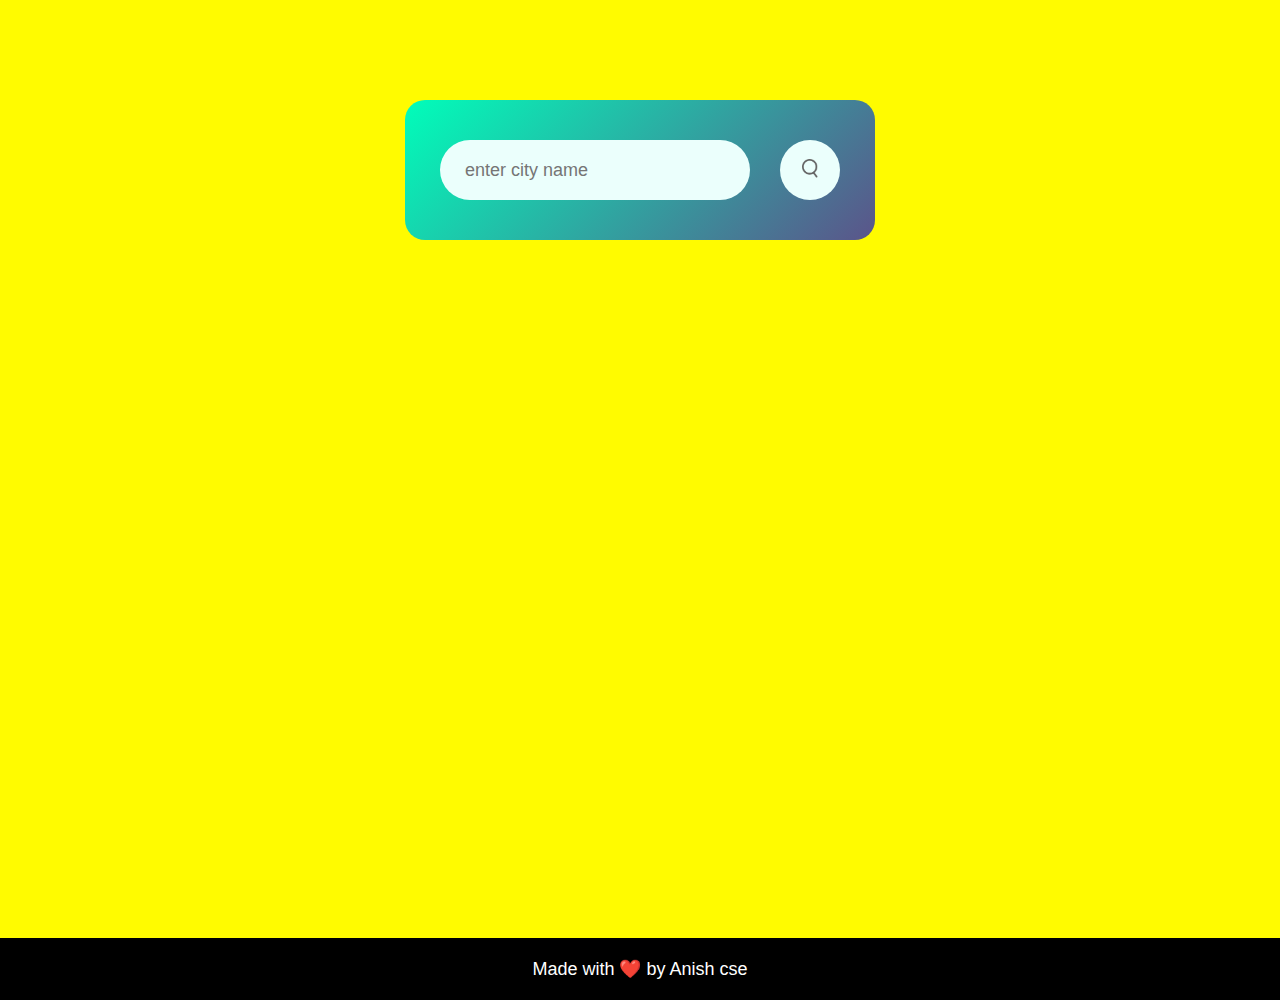
<file: index.html>
<!DOCTYPE html>
<html>
<head>
    <meta name="viewport" content="width=device-width, initial-scale=1.0">
    <title>Weather App</title>
    <link rel="stylesheet" href="style.css">
</head>

<body>

    <div class="card">
        <div class="search">
            <input type="text" placeholder="enter city name" spellcheck="false">
            <button><img src="images/search.png" alt="searchimage"></button>
        </div>

        <div class="error">
            <p>Invalid city Name</p>
        </div>

        <div class="weather">

            <img src="images/rain.png" class="weather-icon">
            <h1 class="temp">22°C</h1>
            <h2 class="city">New York</h2>
            <div class="details">
                <div class="col">
                    <img src="images/humidity.png">
                    <div>
                        <p class="humidity">50%</p>
                        <p>Humidity</p>
                    </div>
                </div>

                <div class="col">
                    <img src="images/wind.png">
                    <div>
                        <p class="wind">15 Km/h</p>
                        <p>Wind Speed</p>
                    </div>
                </div>
            </div>
        </div>
    </div>


    <div class="footer">
        <p class="footer-text">Made with ❤️ by Anish cse</p>
      </div>
      

    <script>
        const apiKey = "1e5fc0d01d7e7fed75561123350b0761";
        const apiUrl = "https://api.openweathermap.org/data/2.5/weather?units=metric&q=";

        const searchBox = document.querySelector(".search input");
        const searchBtn = document.querySelector(".search button");
        const weatherIcon = document.querySelector(".weather-icon");
        const errorBox = document.querySelector(".error");

        async function checkWeather(city) {
            const response = await fetch(apiUrl + city + "&appid=" + apiKey);

            if (response.status === 404) {
                errorBox.style.display = "block";
                document.querySelector(".weather").style.display = "none";
            } else {
                errorBox.style.display = "none";
                document.querySelector(".weather").style.display = "block";

                const data = await response.json();

                document.querySelector(".city").innerHTML = data.name;
                document.querySelector(".temp").innerHTML = Math.round(data.main.temp) + "°C";
                document.querySelector(".humidity").innerHTML = data.main.humidity + "%";
                document.querySelector(".wind").innerHTML = data.wind.speed + " Km/h";

                if (data.weather[0].main === "Clouds") {
                    weatherIcon.src = "images/clouds.png";
                } else if (data.weather[0].main === "Clear") {
                    weatherIcon.src = "images/clear.png";
                } else if (data.weather[0].main === "Rain") {
                    weatherIcon.src = "images/rain.png";
                } else if (data.weather[0].main === "Drizzle") {
                    weatherIcon.src = "images/drizzle.png";
                } else if (data.weather[0].main === "Mist") {
                    weatherIcon.src = "images/mist.png";
                }
            }
        }

        searchBtn.addEventListener("click", () => {
            checkWeather(searchBox.value);
        });
    </script>
</body>
</html>
</file>
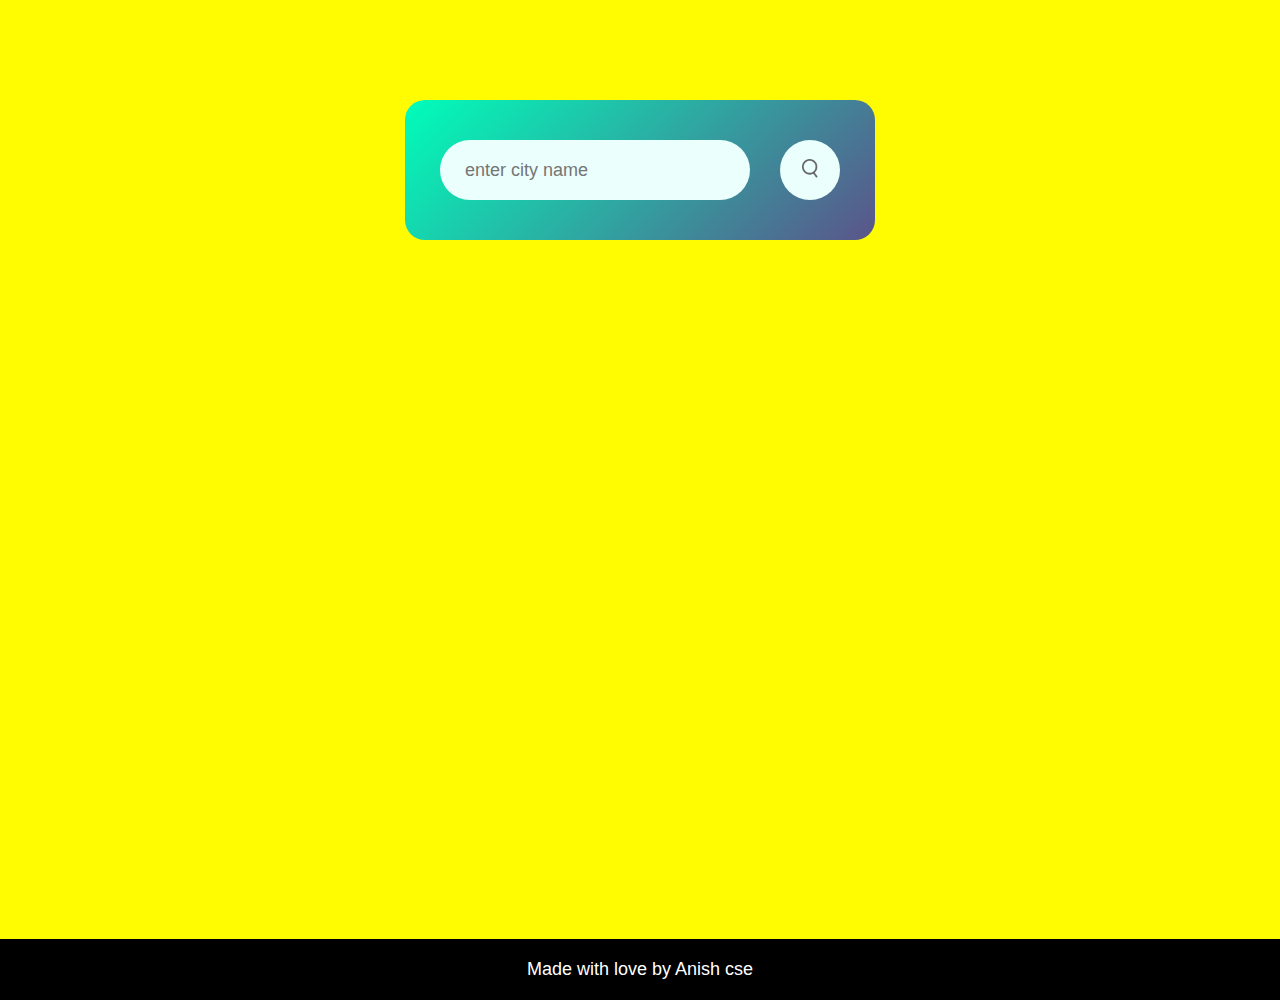
<file: weatherapk/index.html>
<!DOCTYPE html>
<html>
<head>
    <meta name="viewport" content="width=device-width, initial-scale=1.0">
    <title>Weather App</title>
    <link rel="stylesheet" href="style.css">
</head>

<body>

    <div class="card">
        <div class="search">
            <input type="text" placeholder="enter city name" spellcheck="false">
            <button><img src="images/search.png" alt="searchimage"></button>
        </div>

        <div class="error">
            <p>Invalid city Name</p>
        </div>

        <div class="weather">

            <img src="images/rain.png" class="weather-icon">
            <h1 class="temp">22°C</h1>
            <h2 class="city">New York</h2>
            <div class="details">
                <div class="col">
                    <img src="images/humidity.png">
                    <div>
                        <p class="humidity">50%</p>
                        <p>Humidity</p>
                    </div>
                </div>

                <div class="col">
                    <img src="images/wind.png">
                    <div>
                        <p class="wind">15 Km/h</p>
                        <p>Wind Speed</p>
                    </div>
                </div>
            </div>
        </div>
    </div>


    <div class="footer">
        <p class="footer-text">Made with love by Anish cse</p>
      </div>
      

    <script>
        const apiKey = "1e5fc0d01d7e7fed75561123350b0761";
        const apiUrl = "https://api.openweathermap.org/data/2.5/weather?units=metric&q=";

        const searchBox = document.querySelector(".search input");
        const searchBtn = document.querySelector(".search button");
        const weatherIcon = document.querySelector(".weather-icon");
        const errorBox = document.querySelector(".error");

        async function checkWeather(city) {
            const response = await fetch(apiUrl + city + "&appid=" + apiKey);

            if (response.status === 404) {
                errorBox.style.display = "block";
                document.querySelector(".weather").style.display = "none";
            } else {
                errorBox.style.display = "none";
                document.querySelector(".weather").style.display = "block";

                const data = await response.json();

                document.querySelector(".city").innerHTML = data.name;
                document.querySelector(".temp").innerHTML = Math.round(data.main.temp) + "°C";
                document.querySelector(".humidity").innerHTML = data.main.humidity + "%";
                document.querySelector(".wind").innerHTML = data.wind.speed + " Km/h";

                if (data.weather[0].main === "Clouds") {
                    weatherIcon.src = "images/clouds.png";
                } else if (data.weather[0].main === "Clear") {
                    weatherIcon.src = "images/clear.png";
                } else if (data.weather[0].main === "Rain") {
                    weatherIcon.src = "images/rain.png";
                } else if (data.weather[0].main === "Drizzle") {
                    weatherIcon.src = "images/drizzle.png";
                } else if (data.weather[0].main === "Mist") {
                    weatherIcon.src = "images/mist.png";
                }
            }
        }

        searchBtn.addEventListener("click", () => {
            checkWeather(searchBox.value);
        });
    </script>
</body>
</html>
</file>
<file: style.css>
* {
    margin: 0;
    padding: 0;
    font-family: 'poppins', sans-serif;
    box-sizing: border-box;
  }
  
  body {
    background: hsl(59, 100%, 50%);
    position: relative;
    min-height: 100vh;
  }
  
  .card {
    width: 90%;
    max-width: 470px;
    background: linear-gradient(135deg, #00feba, #5b548a);
    color: #fff;
    margin: 100px auto 0;
    border-radius: 20px;
    padding: 40px 35px;
    text-align: center;
    transition: transform 0.3s ease;
  }
  
  .card:hover {
    transform: translateY(-5px);
  }
  
  .search {
    width: 100%;
    display: flex;
    align-items: center;
    justify-content: space-between;
  }
  
  .search input {
    border: 0;
    outline: 0;
    background: #ebfffc;
    color: #555;
    padding: 10px 25px;
    height: 60px;
    border-radius: 30px;
    flex: 1;
    margin-right: 30px;
    font-size: 18px;
    transition: box-shadow 0.3s ease;
  }
  
  .search input:hover {
    box-shadow: 0 0 8px rgba(0, 0, 0, 0.2);
  }
  
  .search button {
    border: 0;
    outline: 0;
    background: #ebfffc;
    border-radius: 50%;
    width: 60px;
    height: 60px;
    cursor: pointer;
    transition: transform 0.3s ease;
  }
  
  .search button:hover {
    transform: scale(1.1);
  }
  
  .search button img {
    width: 16px;
  }
  
  .weather-icon {
    width: 170px;
    margin-top: 30px;
    transition: transform 0.3s ease;
  }
  
  .weather-icon:hover {
    transform: rotate(360deg);
  }
  
  .weather h1 {
    font-size: 80px;
    font-weight: 500;
    transition: color 0.3s ease;
  }
  
  .weather h1:hover {
    color: #ff0;
  }
  
  .weather h2 {
    font-size: 45px;
    font-weight: 400;
    margin-top: -10px;
    transition: color 0.3s ease;
  }
  
  .weather h2:hover {
    color: #ff0;
  }
  
  .details {
    display: flex;
    align-items: center;
    justify-content: space-between;
    padding: 0 20px;
    margin-top: 50px;
  }
  
  .col {
    display: flex;
    align-items: center;
    text-align: left;
    transition: transform 0.3s ease;
  }
  
  .col:hover {
    transform: scale(1.1);
  }
  
  .col img {
    width: 40px;
    margin-right: 10px;
    transition: transform 0.3s ease;
  }
  
  .col img:hover {
    transform: rotate(360deg);
  }
  
  .humidity,
  .wind {
    font-size: 28px;
    margin-top: -6px;
    transition: color 0.3s ease;
  }
  
  .humidity:hover,
  .wind:hover {
    color: #ff0;
  }
  
  .weather {
    display: none;
  }
  
  .error {
    text-align: left;
    margin-left: 10px;
    font-size: 14px;
    margin-top: 10px;
    display: none;
  }
  
  .footer {
    position: absolute;
    bottom: 0;
    width: 100%;
    background: #000;
    padding: 20px;
    text-align: center;
  }
  
  .footer-text {
    font-size: 18px;
    color: #fff;
  }
</file>
<file: weatherapk/style.css>
* {
    margin: 0;
    padding: 0;
    font-family: 'poppins', sans-serif;
    box-sizing: border-box;
  }
  
  body {
    background: hsl(59, 100%, 50%);
    position: relative;
    min-height: 100vh;
  }
  
  .card {
    width: 90%;
    max-width: 470px;
    background: linear-gradient(135deg, #00feba, #5b548a);
    color: #fff;
    margin: 100px auto 0;
    border-radius: 20px;
    padding: 40px 35px;
    text-align: center;
    transition: transform 0.3s ease;
  }
  
  .card:hover {
    transform: translateY(-5px);
  }
  
  .search {
    width: 100%;
    display: flex;
    align-items: center;
    justify-content: space-between;
  }
  
  .search input {
    border: 0;
    outline: 0;
    background: #ebfffc;
    color: #555;
    padding: 10px 25px;
    height: 60px;
    border-radius: 30px;
    flex: 1;
    margin-right: 30px;
    font-size: 18px;
    transition: box-shadow 0.3s ease;
  }
  
  .search input:hover {
    box-shadow: 0 0 8px rgba(0, 0, 0, 0.2);
  }
  
  .search button {
    border: 0;
    outline: 0;
    background: #ebfffc;
    border-radius: 50%;
    width: 60px;
    height: 60px;
    cursor: pointer;
    transition: transform 0.3s ease;
  }
  
  .search button:hover {
    transform: scale(1.1);
  }
  
  .search button img {
    width: 16px;
  }
  
  .weather-icon {
    width: 170px;
    margin-top: 30px;
    transition: transform 0.3s ease;
  }
  
  .weather-icon:hover {
    transform: rotate(360deg);
  }
  
  .weather h1 {
    font-size: 80px;
    font-weight: 500;
    transition: color 0.3s ease;
  }
  
  .weather h1:hover {
    color: #ff0;
  }
  
  .weather h2 {
    font-size: 45px;
    font-weight: 400;
    margin-top: -10px;
    transition: color 0.3s ease;
  }
  
  .weather h2:hover {
    color: #ff0;
  }
  
  .details {
    display: flex;
    align-items: center;
    justify-content: space-between;
    padding: 0 20px;
    margin-top: 50px;
  }
  
  .col {
    display: flex;
    align-items: center;
    text-align: left;
    transition: transform 0.3s ease;
  }
  
  .col:hover {
    transform: scale(1.1);
  }
  
  .col img {
    width: 40px;
    margin-right: 10px;
    transition: transform 0.3s ease;
  }
  
  .col img:hover {
    transform: rotate(360deg);
  }
  
  .humidity,
  .wind {
    font-size: 28px;
    margin-top: -6px;
    transition: color 0.3s ease;
  }
  
  .humidity:hover,
  .wind:hover {
    color: #ff0;
  }
  
  .weather {
    display: none;
  }
  
  .error {
    text-align: left;
    margin-left: 10px;
    font-size: 14px;
    margin-top: 10px;
    display: none;
  }
  
  .footer {
    position: absolute;
    bottom: 0;
    width: 100%;
    background: #000;
    padding: 20px;
    text-align: center;
  }
  
  .footer-text {
    font-size: 18px;
    color: #fff;
  }
</file>
